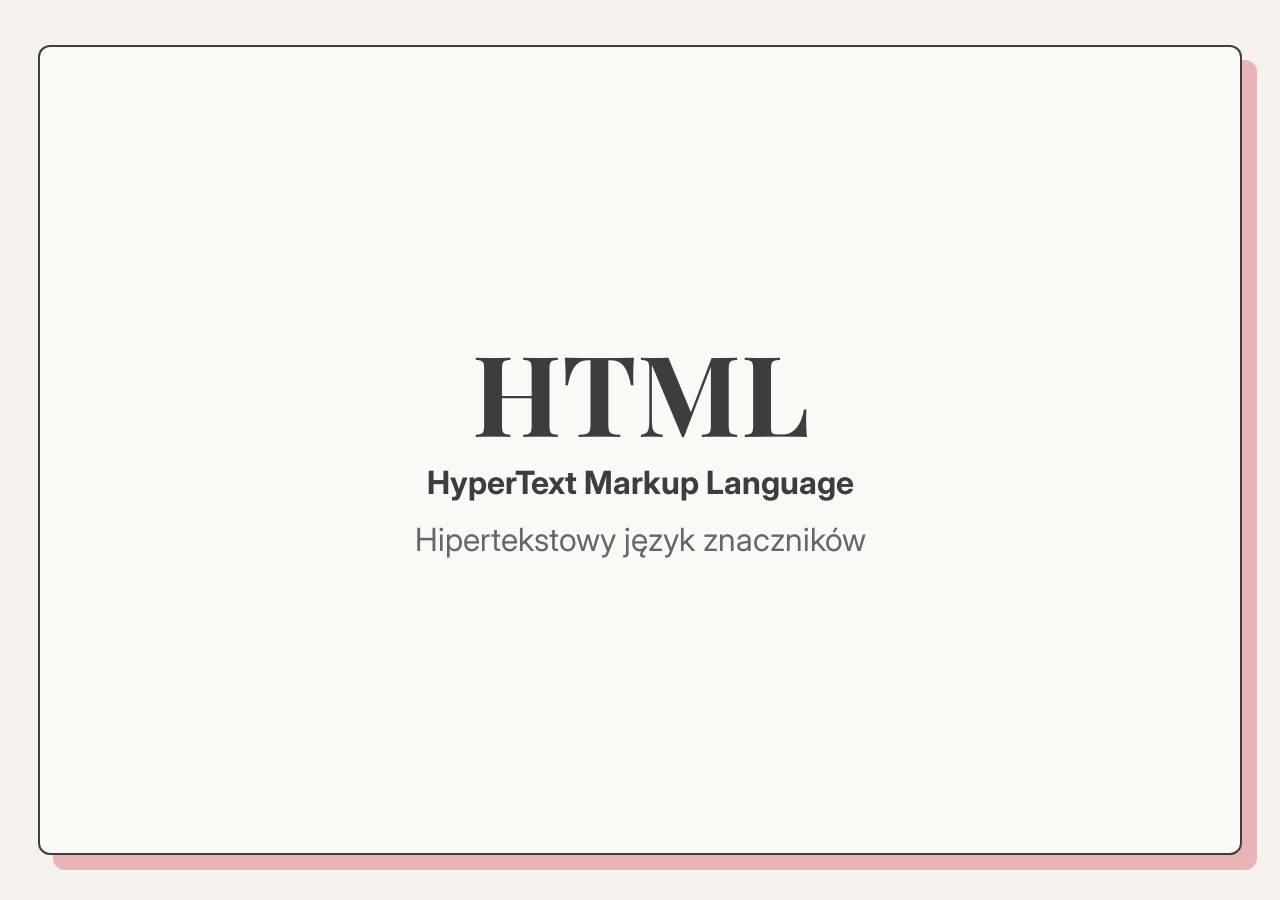
<file: index.html>
<!DOCTYPE html>
<html lang="pl">
<head>
    <meta charset="UTF-8">
    <meta name="viewport" content="width=device-width, initial-scale=1.0">
    <title>Projekt Informatyka - HTML Presentation</title>
    <link href="https://fonts.googleapis.com/css2?family=Playfair+Display:ital@0;1&family=Inter:wght@300;400;700&display=swap" rel="stylesheet">
    <style>
        :root {
            --bg-color: #f5f2ed; 
            --accent-pink: #e8b4b8; 
            --accent-pink-dark: #d49da2;
            --text-dark: #3d3d3d;
            --soft-white: #faf9f6;
        }

        * { margin: 0; padding: 0; box-sizing: border-box; }

        body {
            font-family: 'Inter', sans-serif;
            background-color: var(--bg-color);
            color: var(--text-dark);
            overflow: hidden;
        }

        .container {
            height: 100vh;
            overflow-y: scroll;
            scroll-snap-type: y mandatory;
            scroll-behavior: smooth;
        }

        section {
            height: 100vh;
            width: 100%;
            display: flex;
            justify-content: center;
            align-items: center;
            scroll-snap-align: start;
            position: relative;
            padding: 20px;
        }

        .slide-content {
            position: relative;
            z-index: 10;
            width: 94vw;
            height: 90vh;
            background: var(--soft-white);
            padding: 4vh 5vw;
            border-radius: 12px;
            box-shadow: 15px 15px 0px var(--accent-pink);
            border: 2px solid var(--text-dark);
            display: flex;
            flex-direction: column;
            justify-content: center;
            overflow: hidden;
        }

        .deco { position: absolute; z-index: 1; opacity: 0.3; }
        .dots { width: 100px; height: 100px; background-image: radial-gradient(var(--accent-pink) 3px, transparent 3px); background-size: 15px 15px; }

        h1 { font-family: 'Playfair Display', serif; font-size: clamp(3rem, 10vw, 6rem); line-height: 1; margin-bottom: 20px; text-align: center; }
        h2 { font-family: 'Playfair Display', serif; font-size: clamp(1.8rem, 4vw, 2.5rem); margin-bottom: 20px; color: var(--text-dark); position: relative; display: inline-block; }
        h2::after { content: ''; position: absolute; bottom: -5px; left: 0; width: 60px; height: 4px; background: var(--accent-pink); }
        
        p { font-size: clamp(0.9rem, 1.6vw, 1.2rem); line-height: 1.6; margin-bottom: 15px; text-align: justify; }
        strong { color: #000; font-weight: 700; background: rgba(232, 180, 184, 0.2); padding: 0 4px; }
        
        ul { list-style: none; margin-bottom: 15px; }
        ul li { font-size: clamp(0.85rem, 1.5vw, 1.1rem); margin-bottom: 10px; padding-left: 25px; position: relative; }
        ul li::before { content: "✦"; position: absolute; left: 0; color: var(--accent-pink-dark); font-weight: bold; }

        .grid-layout { display: grid; grid-template-columns: repeat(auto-fit, minmax(300px, 1fr)); gap: 40px; margin-top: 10px; align-items: start; }
        .highlight-card { background: #fff; padding: 20px; border: 1px solid #ddd; border-left: 5px solid var(--accent-pink); box-shadow: 5px 5px 0px rgba(0,0,0,0.05); }

        .raw-html-box { font-family: serif; color: black; background: white; padding: 15px; border: 1px solid #ccc; text-align: left; margin-top: 10px; }
        .footer-note { font-style: italic; color: var(--accent-pink-dark); margin-top: 20px; display: block; }

        /* Animacje */
        .slide-content > * { opacity: 0; transform: translateY(20px); transition: all 0.6s cubic-bezier(0.2, 0.8, 0.2, 1); }
        .is-visible > * { opacity: 1; transform: translateY(0); }
        .gora  {
            display: flex;
            align-items: flex-start;

        }
    </style>
</head>
<body>

<div class="container">

    <section style="height: 100vh; width: 100%; display: flex; flex-direction: column; justify-content: center; align-items: center; scroll-snap-align: start; position: relative; padding: 20px; text-align: center;">
    
    <div class="deco dots" style="top: 5%; left: 5%; position: absolute;"></div>

    <div class="slide-content" style="display: flex; flex-direction: column; align-items: center;"> 
        <h1 style="margin: 0; font-size: 7rem; !important">HTML</h1>
        <p style="margin: 10px 0 0 0; font-weight: bold; font-size: 2rem; !important">HyperText Markup Language</p>
        <p style="margin: 5px 0 0 0; color: #666; font-size: 2rem; !important" >Hipertekstowy język znaczników</p>
    </div>

</section>
<section>
        <div class="slide-content">
            <h1>Czym są strony internetowe? <3</h1>
            <div class="grid-layout" >
                <div>
                    <p ><strong>Fundament techniczny (Trio Webowe):</strong></p>
                    <ul>
                        <li ><strong>HTML:</strong> Szkielet i struktura (tekst, nagłówki, linki).</li>
                        <li ><strong>CSS:</strong> Styl i estetyka (kolory, układy, czcionki).</li>
                        <li ><strong>JavaScript:</strong> Interaktywność (animacje, formularze).</li>
                    </ul>
                </div>
                <div>
                    <p><strong>Sposób działania:</strong> Strony to pliki przechowywane na serwerach. Gdy wpisujesz adres URL, Twoja przeglądarka pobiera te dane i „tłumaczy” kod na obraz widoczny dla człowieka.</p>
                </div>
            </div>
            <p><strong>Rodzaje:</strong> </p>
                
                <ul>
                    <li>Statyczne (rzadko się zmieniają)</li>
                    <li>Dynamiczne (generowane na bieżąco, np. Facebook).</li>
                </ul> 
            <p><strong>Dostępność:</strong> Dzięki standardom W3C strony działają niemal na każdym urządzeniu – od smartfonów po lodówki z ekranami.</p>
            
        </div>
    </section>
    <section>
        <div class="slide-content">
            <h1 >Czym jest HTML </h1>
            <p style="font-size: 30px; text-align: center;">to fundament każdej witryny internetowej. Nie jest językiem programowania, lecz językiem znaczników, który mówi przeglądarce, co znajduje się na stronie.  </p>
                    
    </section>
    <section>
        <div class="slide-content">
            <h2 style="font-size: 4rem; !important">Historia</h2>
            <div class="grid-layout">
                <div>
                    <div class="highlight-card">
                    <p>W 1980 roku fizyk <strong>Tim Berners-Lee</strong>, który pracował w ośrodku naukowym CERN, stworzył system o nazwie <strong>ENQUIRE</strong>. Służył on do porządkowania i udostępniania dokumentów naukowych. Najważniejszą jego cechą było to, że użytkownik mógł przechodzić między dokumentami za pomocą odnośników (linków), nawet jeśli znajdowały się w różnych miejscach na świecie.</p>
                        <p>W 1989 roku Tim Berners-Lee razem z inżynierem Robertem Cailliau zaproponowali stworzenie systemu hipertekstowego działającego w sieci Internet. Ich pomysły były bardzo podobne, dlatego rok później połączyli je w jeden projekt. W 1990 roku powstał projekt <strong>World Wide Web (WWW)</strong>, który został zaakceptowany przez CERN i stał się podstawą dzisiejszych stron internetowych.</p>
                </div>
                
                </div>
                <div style="flex: 1;  display: flex; align-items: center; justify-content: center; background: #fff; overflow: hidden;">
                <img src="images/dragan.png" alt="GIF" style="width: 100%; height: 100%; object-fit: contain;">
            </div>
                
            </div>
        </div>
    </section>

    <section>
    <div class="slide-content" style="display: flex; flex-direction: column;">
        <h2 style="flex-shrink: 0;">Logo HTML5</h2>
        <div style="display: flex; flex-direction: row; flex-grow: 1; overflow: hidden; gap: 40px; align-items: stretch;">
            
            <div style="flex: 1; font-size: 0.95rem; overflow-y: auto;">
                <p style="font-size: 1.5rem; !important">Logo HTML (często widzisz je jako pomarańczową tarczę z cyfrą 5) pochodzi od wersji HTML5 i zostało zaprojektowane tak, aby symbolizować kilka rzeczy naraz:</p>
                <ul>
                    <li style="font-size: 1.25rem; !important"><strong>1. Tarcza = fundament internetu 🛡️</strong>: Tarcza ma pokazywać, że HTML jest podstawą stron internetowych. Każda strona w sieci w pewnym stopniu opiera się właśnie na HTML.</li>
                    <li style="font-size: 1.25rem; !important"><strong>2. Kolor pomarańczowy 🟧</strong>: Kolor wybrano, żeby kojarzył się z energią, kreatywnością i nowoczesnością.</li>
                    <li style="font-size: 1.25rem; !important"><strong>3. Cyfra „5”</strong>: To po prostu odniesienie do wersji HTML5, która była dużym krokiem w rozwoju standardu.</li>
                    <li style="font-size: 1.25rem; !important"><strong>4. Styl superbohatera 🦸</strong>: Projektanci chcieli pokazać, że HTML5 jest jak „superbohater webu”. Dlatego logo wygląda jak tarcza superbohatera z numerem 5.</li>
                </ul>
            </div>

            <div style="flex: 1; display: flex; justify-content: center; align-items: center; padding: 10px; overflow: hidden;">
                <img src="images/logo.png" alt="Logo HTML5" style="width: 100%; height: 100%; object-fit: contain;">
            </div>
        </div>
    </div>
</section>

    

    <section>
        <div class="slide-content" >
            <h1 style="font-size: 4rem; !important">Anatomia strony: Z czego składa się kod?</h1>
            <div class="grid-layout">
                <div>
                    <p style="font-size: 1.5rem; !important">Wyobraź sobie, że budujesz cyfrową postać:</p>
                    <ul>
                        <li style="font-size: 1.5rem; !important"><strong>&lt;!DOCTYPE html&gt; (Akt urodzenia):</strong> Krótka informacja dla strony „Słuchaj, jestem nowoczesną stroną”.</li>
                        <li style="font-size: 1.5rem; !important"><strong>&lt;html&gt; (Skóra/Ciało):</strong> Wielki worek, w którym mieści się wszystko.To, co nie jest w środku &lt;html&gt;, dla przeglądarki nie istnieje.
</li>
                        <li style="font-size: 1.5rem; !important"><strong>&lt;head&gt; (Mózg):</strong> Myśli i instrukcje, których użytkownik nie widzi. Znajduje się tu tytuł strony (ten na karcie w górze przeglądarki), ustawienia języka (polskie znaki) i "przepis" na to, jak strona ma wyglądać.
</li>
                        <li style="font-size: 1.5rem; !important"><strong>&lt;body&gt; (Twarz i Serce):</strong> Wszystko, co widzisz po wejściu na stronę. Tu lądują teksty, zdjęcia, przyciski, filmiki z YouTube i inne dziwadła które są na stronie</li>
                    </ul>
                </div>
                
            </div>
            
        </div>
    </section>
<section>
        <div class="slide-content">
            <h1 style="font-size: 4rem; !important">Najważniejsze "pustaki do budowy":</h1>
            
                
                
                    
                    <ul>
                        <li style="font-size: 1.5rem; !important">Nagłówki <strong>&lt;h1&gt; – &lt;h6&gt;</strong> </li>
                        <li style="font-size: 1.5rem; !important">Akapit <strong>&lt;p&gt;</strong> Skrót od paragraph. Używamy go do pisania zwykłych treści, artykułów czy opisów. </li>
                        <li style="font-size: 1.5rem; !important">Link/Teleport <strong>&lt;a&gt;</strong> Skrót od anchor (kotwica). To najważniejszy element internetu – pozwala "przeskoczyć" na inną stronę po kliknięciu.</li>
                        <li style="font-size: 1.5rem; !important">Obraz <strong>&lt;img&gt;</strong> Wstawia zdjęcie lub grafikę. W przeciwieństwie do innych, ten znacznik nie potrzebuje "zamknięcia"</li>
                        <li style="font-size: 1.5rem; !important">Enter <a style="text-decoration: none;" href="https://www.youtube.com/watch?v=kgfYRqmNl2s" target="_blank"><strong>&lt;br&gt;</strong></a> Skrót od break. Wymusza przejście do nowej linii  </li>
                        
                    </ul>
                        
               
           
            
        </div>
    </section>
    <section>
        <div class="slide-content">
            <h2>HTML + CSS + JavaScript</h2>
            <p>Nowoczesne strony wykorzystują trzy technologie:   </p>
            <ul>
                <li>HTML (struktura)</li>
                <li>CSS (wygląd)</li>
                <li>JavaScript (interaktywność)</li>
            </ul>
            
            <p><strong>SAM HTML TO NIE WSZYSTKO!</strong> <br>
                Razem tworzą pełną stronę internetową. Tak wyglądałaby sam HTML ...</p>
            <div class="raw-html-box">
                <h1 style="font-family: serif; border: none; font-size: 1.5rem;">Nagłówek strony bez CSS</h1>
                <p style="font-family: serif;">To jest zwykły tekst bez stylizacji. <a href="#" style="color: blue; text-decoration: underline;">Niebieski link</a></p>
                <label style="font-family: serif;">Lista bez stylizacji :</label>
                <ol style="font-family: serif; margin-left: 30px;">
                    <li style="font-family: serif;"> Element listy</li>
                    <li style="font-family: serif;">Element listy</li>
                    <li style="font-family: serif;">Element listy</li>
                </ol>
            </div>
        </div>
    </section>

    <section>
    <div class="slide-content" style="display: flex; flex-direction: column;">
        <h2 style="flex-shrink: 0;">Dlaczego HTML jest królem internetu? </h2>
        <p style="flex-shrink: 0;">&#40Tak jak sor jest królem świata &#41</p>
        
        <div style="display: flex; flex-direction: row; flex-grow: 1; overflow: hidden; gap: 40px; align-items: stretch;">
            <div style="flex: 1.5; overflow-y: auto;">
                <ul style="column-count: 2; gap: 20px;">
                    <li style="font-size: 1.35rem; !important"><strong>Prosty do nauki</strong>: Niski próg wejścia. Nie musisz być matematycznym geniuszem. Składnia opiera się na prostych słowach z języka angielskiego</li>
                    <li style="font-size: 1.35rem; !important"><strong>Fundament internetu</strong>: Każda strona, którą odwiedzasz (Facebook, YouTube, Google), pod spodem używa HTML</li>
                    <li style="font-size: 1.35rem; !important"><strong>Działa wszędzie</strong>: Nie potrzebujesz specjalnego oprogramowania. Kod HTML otworzysz w każdej przeglądarce (Chrome, Safari, Firefox)</li>
                    <li style="font-size: 1.35rem; !important"><strong>Doskonała współpraca</strong>: Łatwa integracja. HTML to "szkielet", na który łatwo nałożysz "ubranie" (CSS) i "mięśnie/ruch" (JavaScript).</li>
                    <li style="font-size: 1.35rem; !important"><strong>Lekkość i szybkość</strong>: Pliki HTML to zwykły tekst. Są bardzo małe, więc ładują się błyskawicznie nawet przy słabym połączeniu internetowym.</li>
                    <li style="font-size: 1.35rem; !important"><strong>Całkowicie darmowy</strong>: Nie musisz kupować licencji, aby tworzyć strony. Standardy HTML są rozwijane przez społeczność i dostępne dla każdego za darmo.</li>
                </ul>
            </div>

            <div style="flex: 1;  display: flex; align-items: center; justify-content: center; background: #fff; overflow: hidden;">
                <img src="images/gif andrzej.gif" alt="GIF" style="width: 100%; height: 100%; object-fit: contain;">
            </div>
        </div>
    </div>
</section>

    <section>
        <div class="slide-content" >
            <h2 style="text-align: center;">🏆 Twoje 3 kroki do zrozumienia sieci</h2>
            <ul>
                <li>1. <strong>Strona to nie magia, to instrukcja.</strong></li>
                <li>2. <strong>HTML to fundament (Szkielet).</strong></li>
                <li>3. <a href="https://www.youtube.com/watch?v=q8PU9HGSwnc&list=RDq8PU9HGSwnc&start_radio=1" style="color: var(--accent-pink-dark); font-weight: bold; text-decoration: underline;" target="_blank"><strong>To dopiero początek!</a></strong></li>
            </ul>
            
            
            <p class="footer-note">"Każda wielka aplikacja, od Facebooka po YouTube, zaczynała się od pojedynczego znacznika &lt;html&gt;."</p>
            <h2 style="border: none; margin-top: 20px;">PO ZROBIENIU TEJ STRONY CZEKA NAS PROSTA DROGA DO ZOSTANIA NASTĘPNYM MARKIEM CUKERBERGIEM</h2>
        </div>
    </section>

    <section>
    <div class="slide-content" style="text-align: center; display: flex; flex-direction: column; padding: 40px; overflow: hidden; justify-content: flex-start;">
        
        <div style="margin-bottom: 30px; position: relative;">
            <div class="deco dots" style="top: -10px; right: -10px; position: absolute;"></div>
            <h1 style="font-size: clamp(2.5rem, 6vw, 4rem); margin: 0;">Dziękujemy za uwagę!</h1>
        </div>

        <div style="display: flex; flex-direction: row; justify-content: center; align-items: center; flex-grow: 1; width: 100%; max-height: 55vh; gap: 30px; margin: 0 auto; max-width: 1000px;">
            
            <div style="flex: 1; height: 100%; overflow: hidden; border-radius: 30px; border: 2px solid var(--accent-pink); box-shadow: 10px 10px 0px rgba(0,0,0,0.05);">
                <img src="images/praca1.jpg" alt="Praca 1" style="width: 100%; height: 100%; object-fit: cover; display: block;"> 
            </div>
            
            <div style="flex: 1; height: 100%; overflow: hidden; border-radius: 30px; border: 2px solid var(--accent-pink); box-shadow: 10px 10px 0px rgba(0,0,0,0.05);">
                <img src="images/praca2.jpg" alt="Praca 2" style="width: 100%; height: 100%; object-fit: cover; display: block;"> 
            </div>

        </div>

        
    </div>
</section>
</div>

<script>
    const observerOptions = { threshold: 0.5 };
    const observer = new IntersectionObserver((entries) => {
        entries.forEach(entry => {
            if (entry.isIntersecting) entry.target.classList.add('is-visible');
            else entry.target.classList.remove('is-visible');
        });
    }, observerOptions);

    document.querySelectorAll('.slide-content').forEach(slide => observer.observe(slide));
</script>

</body>
</html>
</file>
